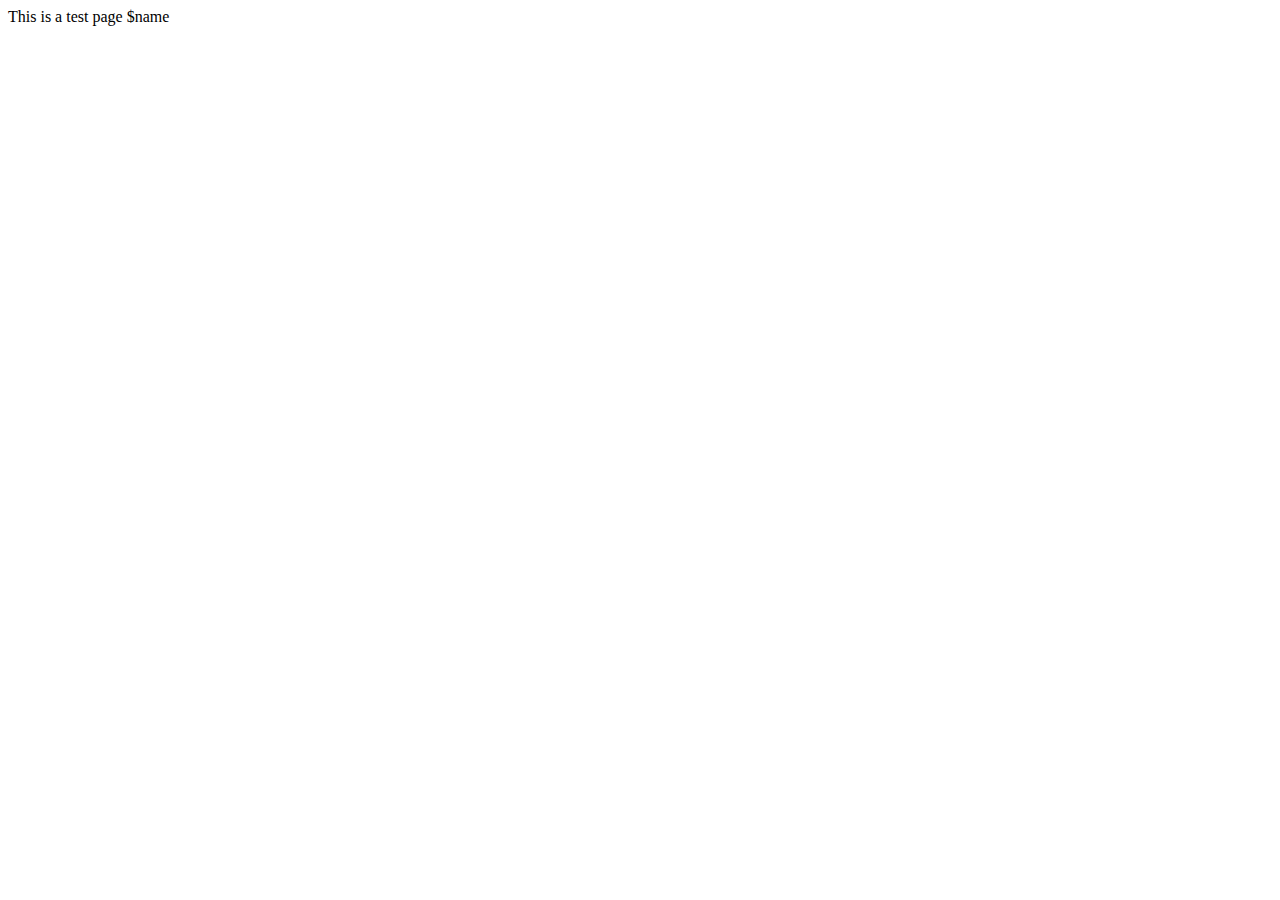
<file: python-scripting/email/index.html>
<!DOCTYPE html>
<html lang="en">
<head>
    <meta charset="UTF-8">
    <meta name="viewport" content="width=device-width, initial-scale=1.0">
    <title>Document</title>
</head>
<body>
    This is a test page $name
</body>
</html>
</file>
